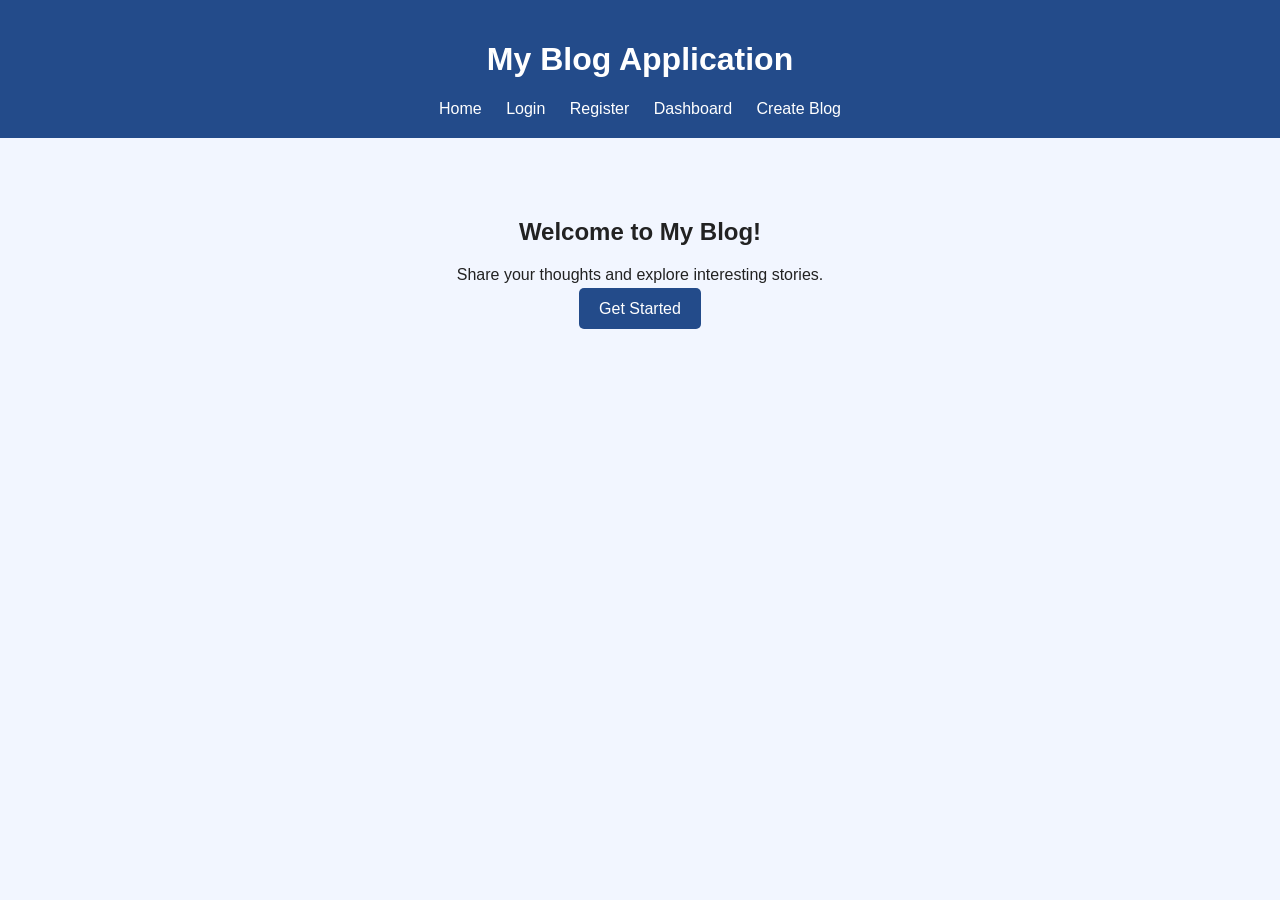
<file: index.html>
<!DOCTYPE html>
<html>
<head>
    <title>My Blog Application</title>
    <link rel="stylesheet" href="style.css">
</head>
<body>

    <header>
        <h1>My Blog Application</h1>
        <nav>
            <a href="index.html">Home</a>
            <a href="login.html">Login</a>
            <a href="register.html">Register</a>
            <a href="dashboard.html">Dashboard</a>
            <a href="create-blog.html">Create Blog</a>
        </nav>
    </header>

    <main>
        <h2>Welcome to My Blog!</h2>
        <p>Share your thoughts and explore interesting stories.</p>
        <a href="login.html">Get Started</a>
    </main>

</body>
</html>
</file>
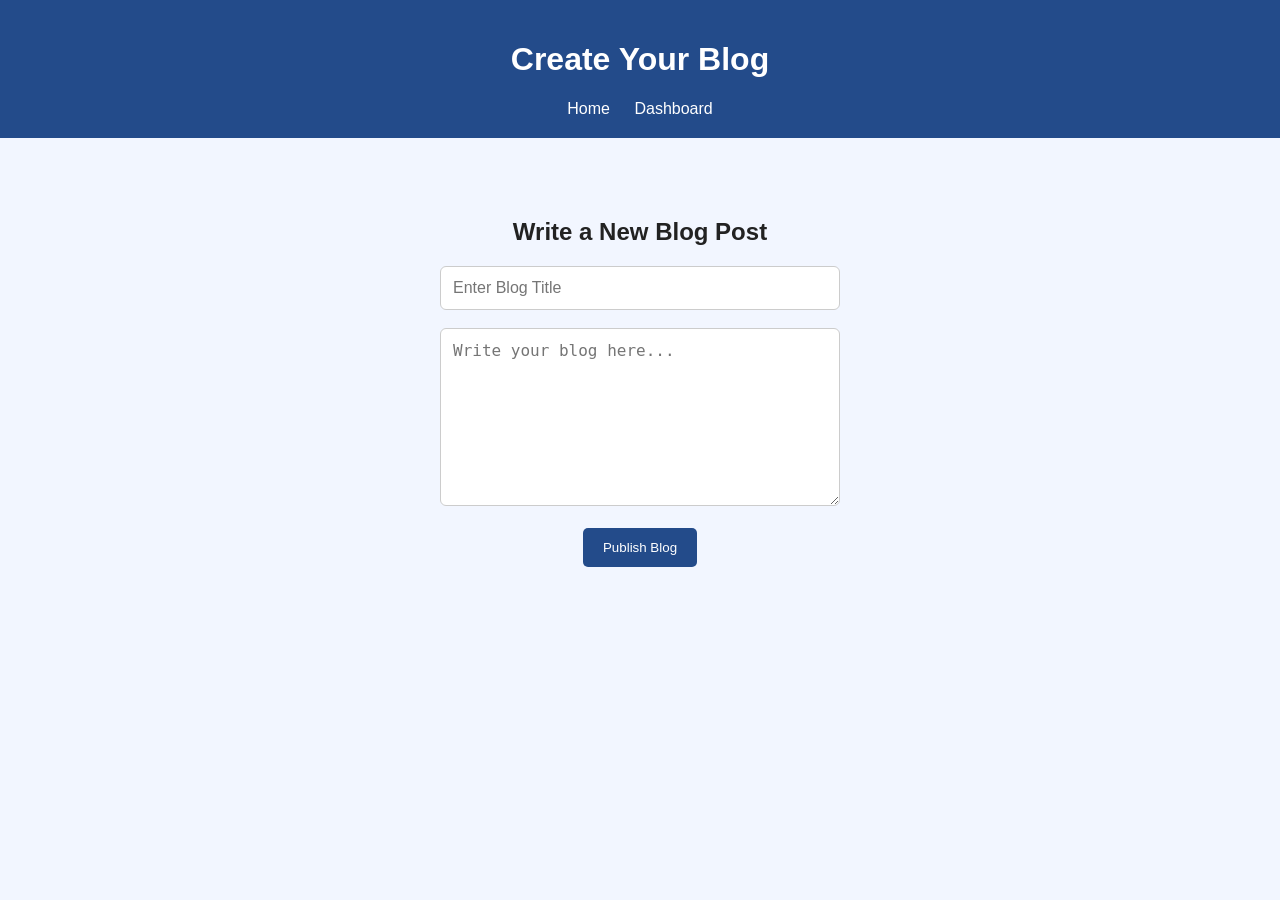
<file: create-blog.html>
<!DOCTYPE html>
<html>
<head>
    <title>Create Blog - My Blog</title>
    <link rel="stylesheet" href="style.css">
</head>
<body>

    <header>
        <h1>Create Your Blog</h1>

        <nav>
            <a href="index.html">Home</a>
            <a href="dashboard.html">Dashboard</a>
        </nav>
    </header>

    <main>
        <h2>Write a New Blog Post</h2>

        <form id="blogForm">

            <input type="text"
                   id="blogTitle"
                   placeholder="Enter Blog Title"
                   required>

            <br><br>

            <textarea id="blogContent"
                      placeholder="Write your blog here..."
                      rows="8"
                      required></textarea>

            <br><br>

            <button type="submit">Publish Blog</button>

        </form>

        <p id="blogMessage"></p>

    </main>

    <script src="script.js"></script>

</body>
</html>
</file>
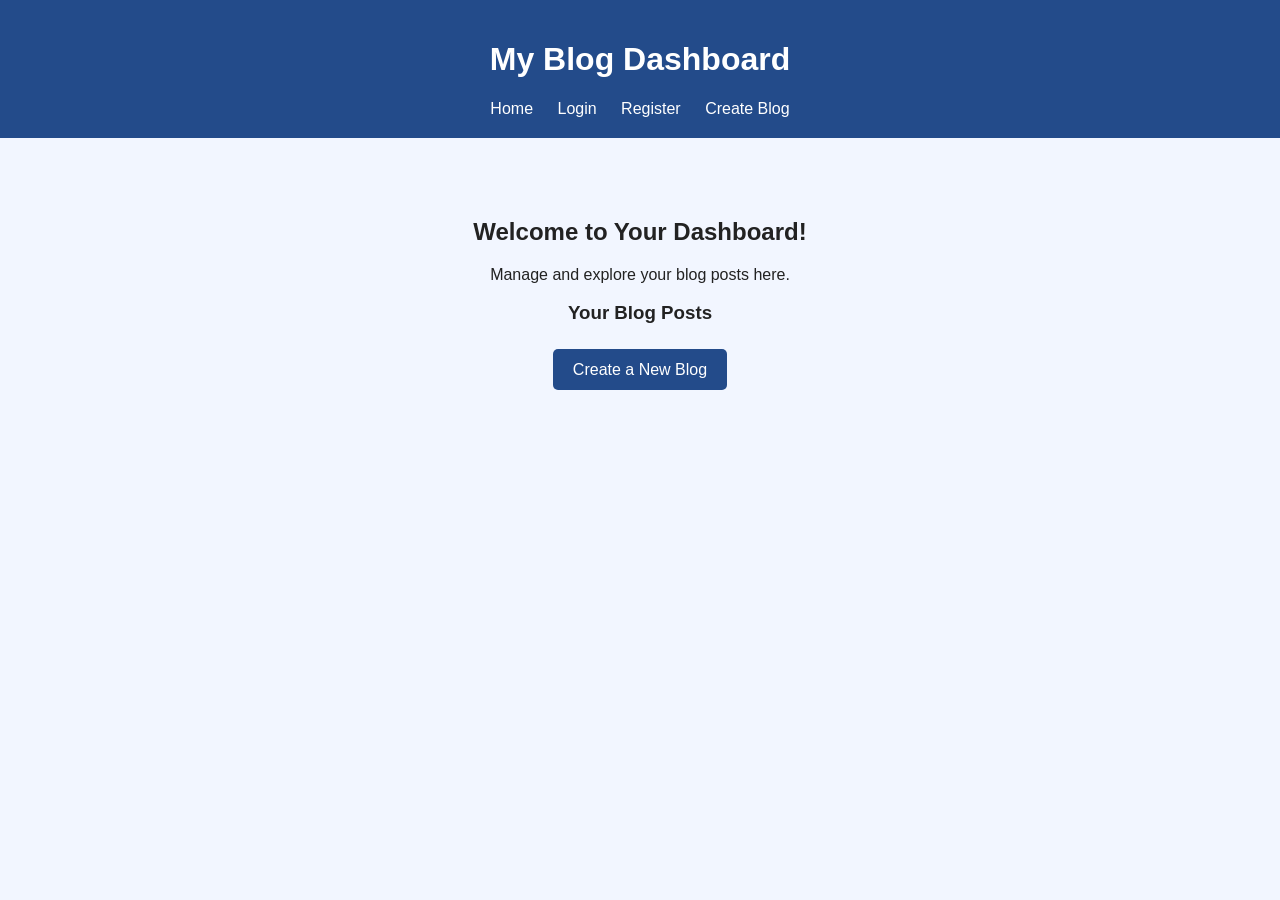
<file: dashboard.html>
<!DOCTYPE html>
<html>
<head>
    <title>Dashboard - My Blog</title>
    <link rel="stylesheet" href="style.css">
</head>
<body>

    <header>
        <h1>My Blog Dashboard</h1>

        <nav>
            <a href="index.html">Home</a>
            <a href="login.html">Login</a>
            <a href="register.html">Register</a>
            <a href="create-blog.html">Create Blog</a>
        </nav>
    </header>

    <main>
        <h2>Welcome to Your Dashboard!</h2>

        <p>Manage and explore your blog posts here.</p>

        <h3>Your Blog Posts</h3>

        <div
            id="postsContainer"></div>
            


        <br>

        <a href="create-blog.html">Create a New Blog</a>
    </main>
<script src="script.js"<>/script>
</body>
</html>
</file>
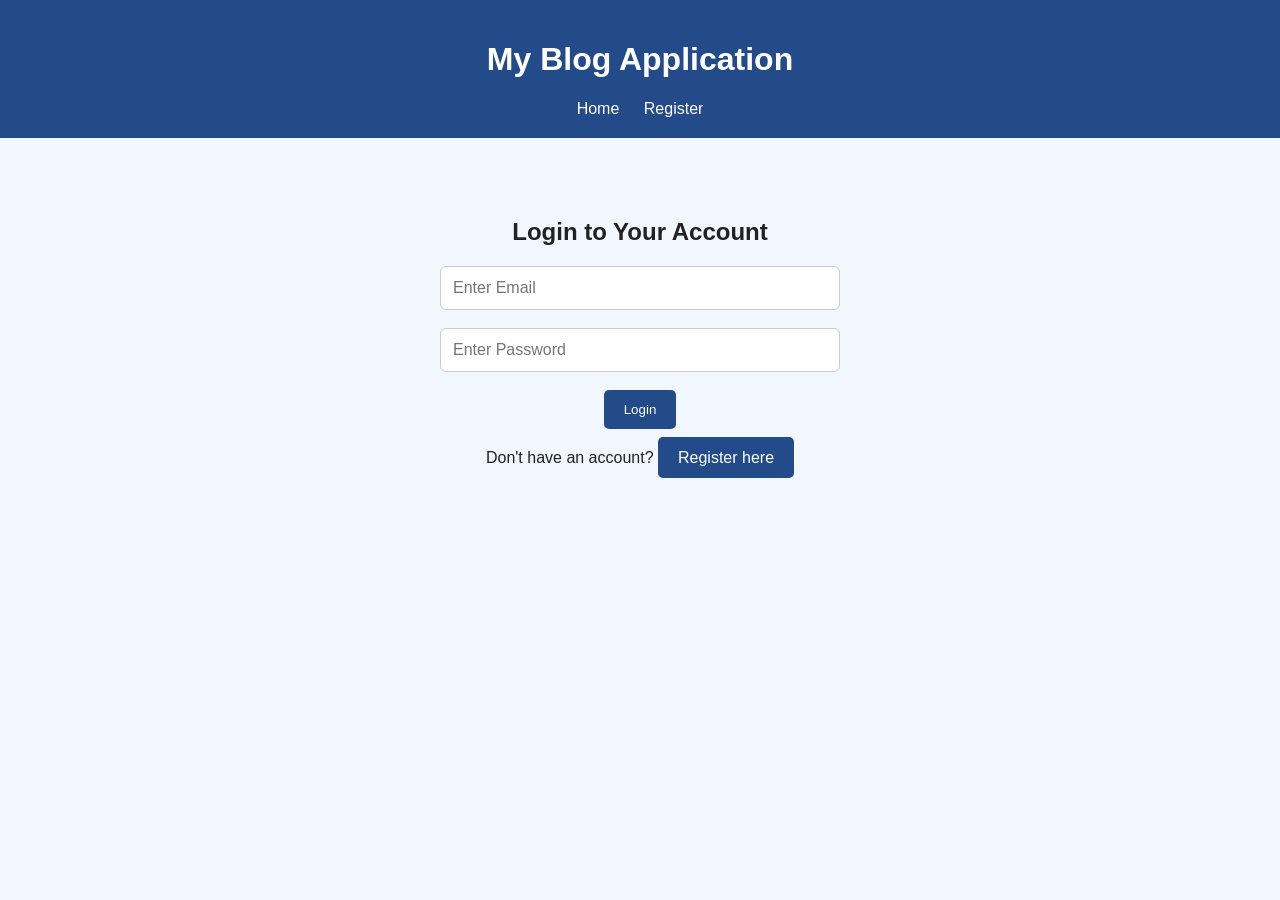
<file: login.html>
<!DOCTYPE html>
<html>
<head>
    <title>Login - My Blog</title>
    <link rel="stylesheet" href="style.css">
</head>
<body>

    <header>
        <h1>My Blog Application</h1>
        <nav>
            <a href="index.html">Home</a>
            <a href="register.html">Register</a>
        </nav>
    </header>

    <main>
        <h2>Login to Your Account</h2>

        <form id="loginForm">
            <input type="email" placeholder="Enter Email" required>
            <br><br>

            <input type="password" placeholder="Enter Password" required>
            <br><br>

            <button type="submit">Login</button>
        </form>

        <p id="loginMessage"></p>

        <p>Don't have an account?
            <a href="register.html">Register here</a>
        </p>
    </main>

    <script src="script.js"></script>

</body>
</html>
</file>
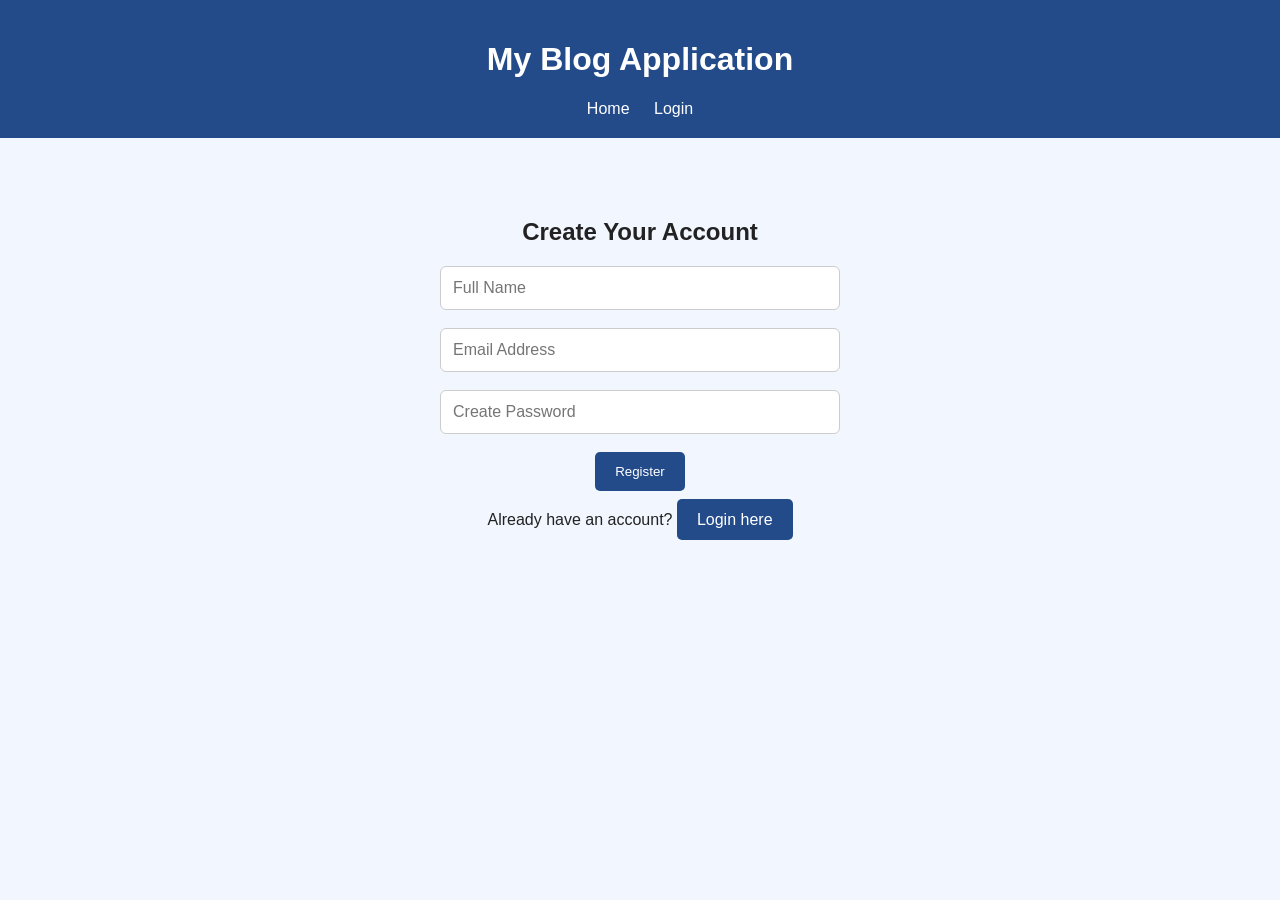
<file: register.html>
<!DOCTYPE html>
<html>
<head>
    <title>Register - My Blog</title>
    <link rel="stylesheet" href="style.css">
</head>
<body>

    <header>
        <h1>My Blog Application</h1>
        <nav>
            <a href="index.html">Home</a>
            <a href="login.html">Login</a>
        </nav>
    </header>

    <main>
        <h2>Create Your Account</h2>

        <form id="registerForm">

            <input type="text" placeholder="Full Name" required>
            <br><br>

            <input type="email" placeholder="Email Address" required>
            <br><br>

            <input type="password" placeholder="Create Password" required>
            <br><br>

            <button type="submit">Register</button>

        </form>

        <p id="registerMessage"></p>

        <p>Already have an account?
            <a href="login.html">Login here</a>
        </p>
    </main>

    <script src="script.js"></script>

</body>
</html>
</file>
<file: style.css>
body {
    margin: 0;
    font-family: Arial, sans-serif;
    background: #f2f6ff;
    color: #222;
}

header {
    background: #234b8a;
    color: white;
    padding: 20px;
    text-align: center;
}

nav {
    margin-top: 15px;
}

nav a {
    color: white;
    text-decoration: none;
    margin: 10px;
}

main {
    text-align: center;
    padding: 60px 20px;
}

button, main a {
    background: #234b8a;
    color: white;
    padding: 12px 20px;
    border: none;
    border-radius: 5px;
    text-decoration: none;
}
/* FORM DESIGN */

input, textarea {
    width: 80%;
    max-width: 400px;
    padding: 12px;
    border: 1px solid #ccc;
    border-radius: 6px;
    font-size: 16px;
    box-sizing: border-box;
}

textarea {
    resize: vertical;
}

form {
    margin: 20px auto;
}

/* BLOG POST DESIGN */

#postsContainer article {
    background: white;
    padding: 20px;
    margin: 15px auto;
    max-width: 600px;
    border-radius: 8px;
    box-shadow: 0 2px 8px #00000015;
    text-align: left;
}

/* RESPONSIVE DESIGN */

@media (max-width: 600px) {

    header {
        padding: 15px 8px;
    }

    nav a {
        display: inline-block;
        margin: 7px;
        font-size: 14px;
    }

    main {
        padding: 30px 12px;
    }

    input, textarea {
        width: 100%;
    }

    button {
        width: 80%;
    }
}
</file>
